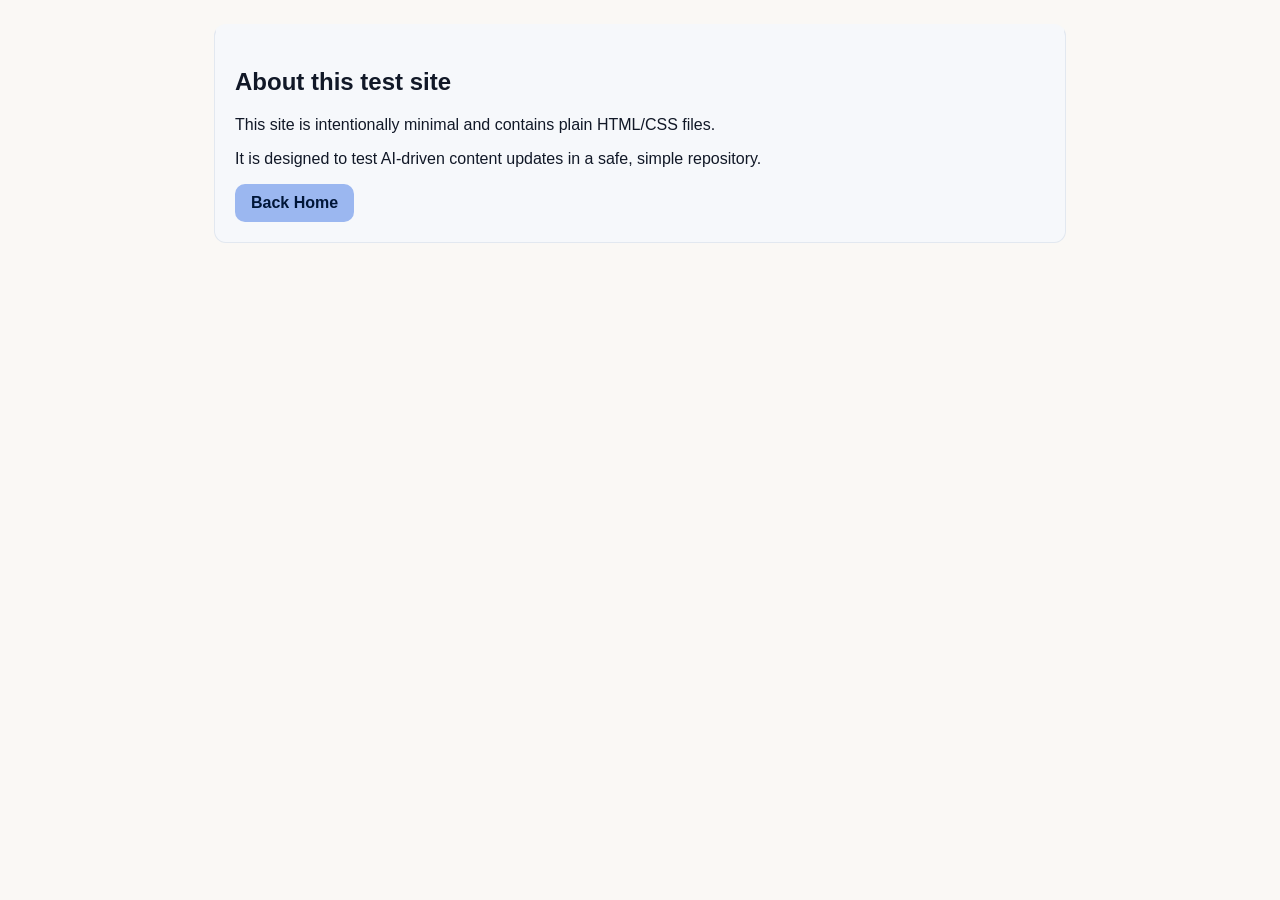
<file: about.html>
<!doctype html>
<html lang="en">
  <head>
    <meta charset="UTF-8" />
    <meta name="viewport" content="width=device-width, initial-scale=1.0" />
    <title>About - CSIIT Test Website</title>
    <link rel="stylesheet" href="./styles.css" />
  </head>
  <body>
    <main class="container">
      <section class="card">
        <h1>About this test site</h1>
        <p>This site is intentionally minimal and contains plain HTML/CSS files.</p>
        <p>It is designed to test AI-driven content updates in a safe, simple repository.</p>
        <a class="btn secondary" href="./index.html">Back Home</a>
      </section>
    </main>
  </body>
</html>
</file>
<file: styles.css>
:root {
  --bg: #faf8f5;
  --panel: #f6f8fb;
  --text: #111827;
  --muted: #4b5563;
  --accent: #2563eb;
  --accent-about: #16a34a;
  --accent-skills: #db2777;
  --accent-projects: #d97706;
}

* {
  box-sizing: border-box;
}

body {
  margin: 0;
  font-family: Inter, Segoe UI, Arial, sans-serif;
  background: var(--bg);
  color: var(--text);
}

.banner {
  width: 100%;
  max-height: 300px;
  overflow: hidden;
}

.banner img {
  width: 100%;
  height: 100%;
  object-fit: cover;
  display: block;
}

.hero {
  min-height: 60vh;
  display: grid;
  place-content: center;
  gap: 12px;
  padding: 32px;
  text-align: center;
}

.hero p {
  color: var(--muted);
  margin: 0;
}

#hero-title {
  animation: fadeInUp 1s ease-out both;
}

@keyframes fadeInUp {
  from {
    opacity: 0;
    transform: translateY(20px);
  }
  to {
    opacity: 1;
    transform: translateY(0);
  }
}

.container {
  max-width: 900px;
  margin: 0 auto;
  padding: 24px;
}

.card {
  background: var(--panel);
  border: 1px solid #e2e8f0;
  border-radius: 12px;
  padding: 20px;
  margin-bottom: 16px;
  border-top: 4px solid transparent;
}

.card.about {
  border-top-color: var(--accent-about);
}

.card.skills {
  border-top-color: var(--accent-skills);
}

.card.projects {
  border-top-color: var(--accent-projects);
}

.pills {
  display: flex;
  flex-wrap: wrap;
  gap: 8px;
  margin-top: 4px;
}

.pill {
  display: inline-block;
  background: #eef2ff;
  color: var(--text);
  border: 1px solid #c7d2fe;
  padding: 6px 12px;
  border-radius: 999px;
  font-size: 0.85rem;
  font-weight: 500;
}

.btn {
  display: inline-block;
  text-decoration: none;
  color: #001638;
  background: var(--accent);
  padding: 10px 16px;
  border-radius: 10px;
  font-weight: 600;
}

.btn.secondary {
  background: #9bb7f0;
}

@media (max-width: 600px) {
  .hero {
    min-height: 40vh;
    padding: 20px;
  }

  .hero h1 {
    font-size: 2rem;
  }

  .container {
    padding: 16px;
  }

  .btn {
    display: block;
    width: 100%;
    text-align: center;
  }
}
</file>
